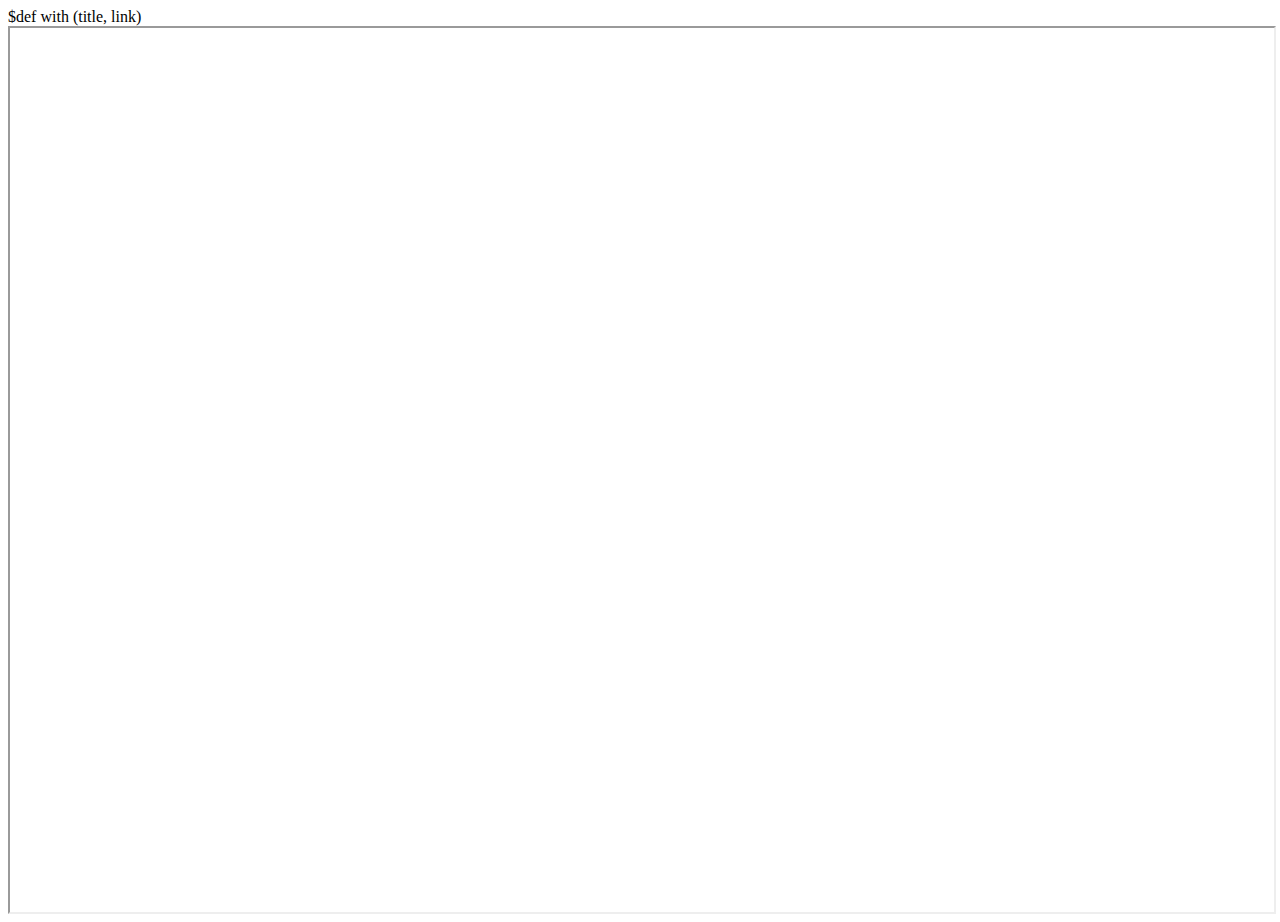
<file: 02-base-with-template/tpl/index.html>
$def with (title, link)

<!doctipe html>
<html>
    <head>
        <title>$:title</title>
    </head>
    <body>
        <center>
            <iframe src="https://openload.co/embed/$:link" width="100%" height="100%"</iframe>'
        </center>
    </body>
</html>
</file>
